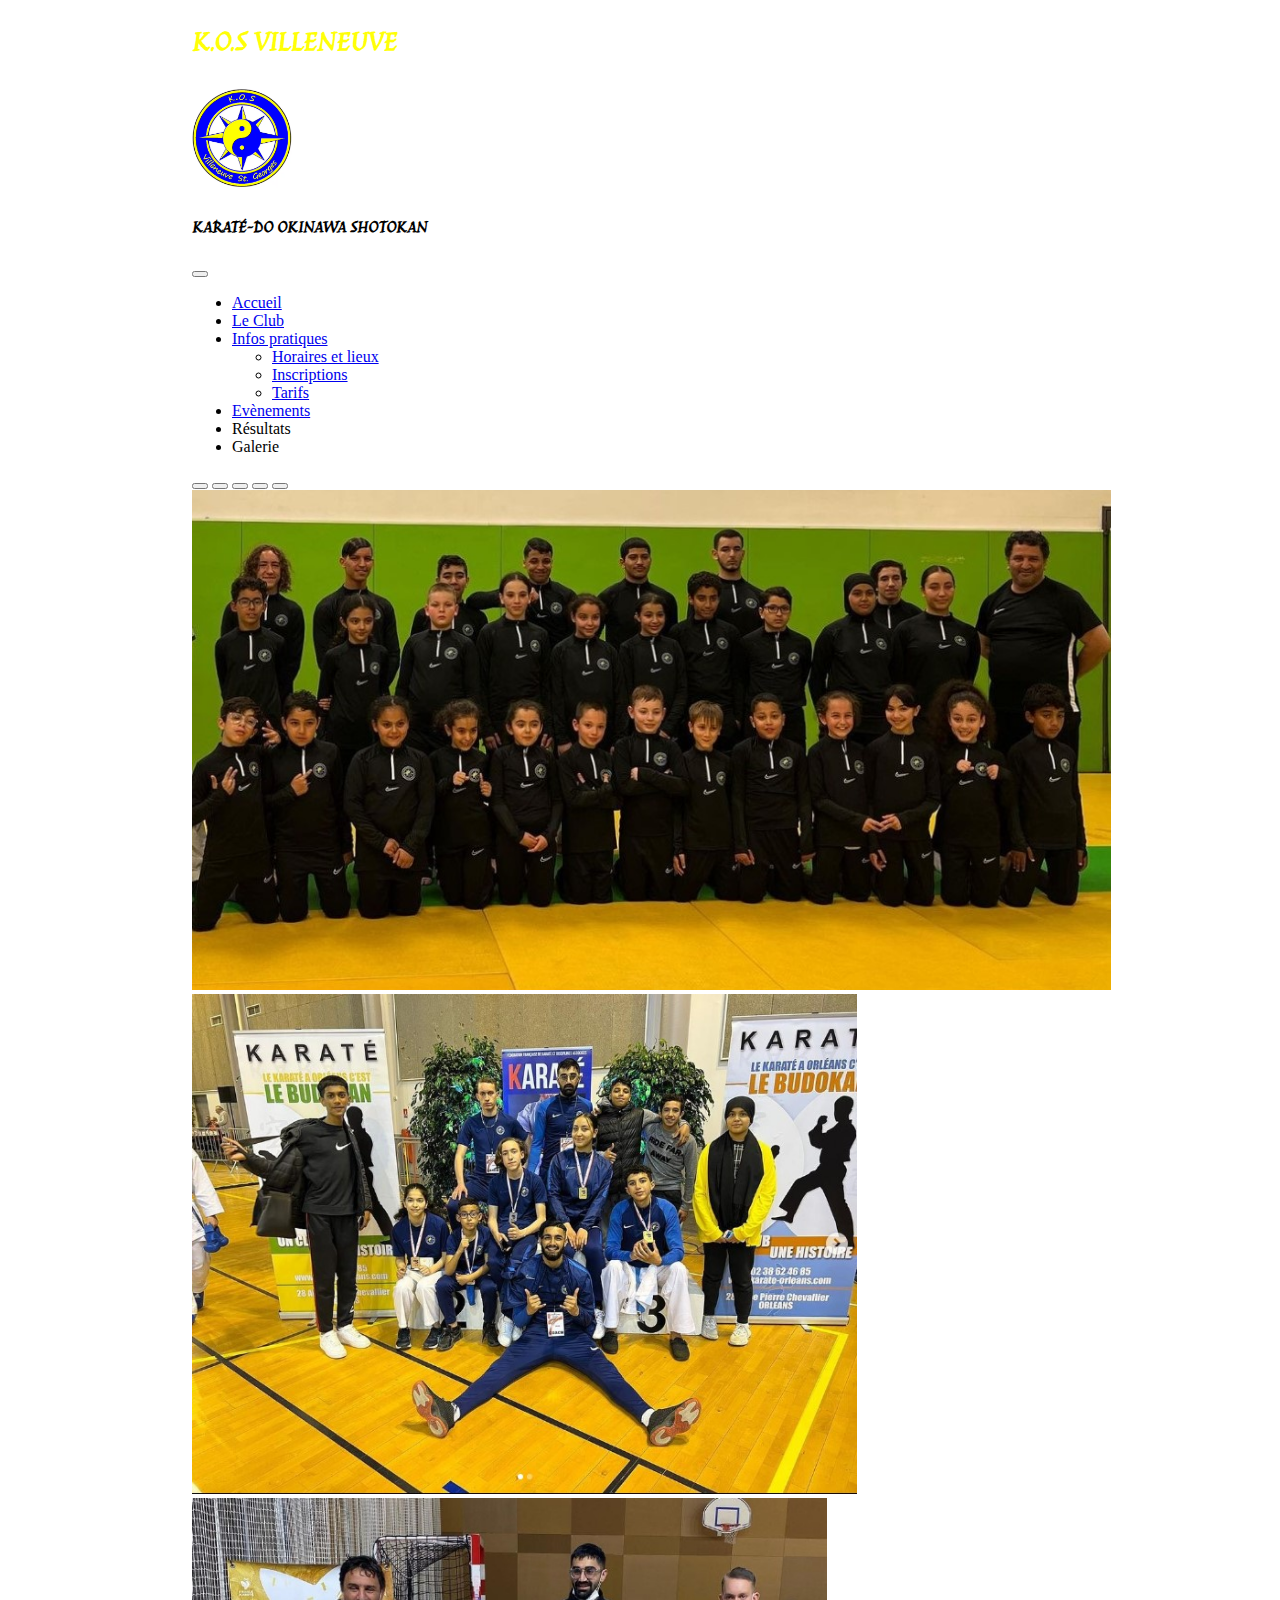
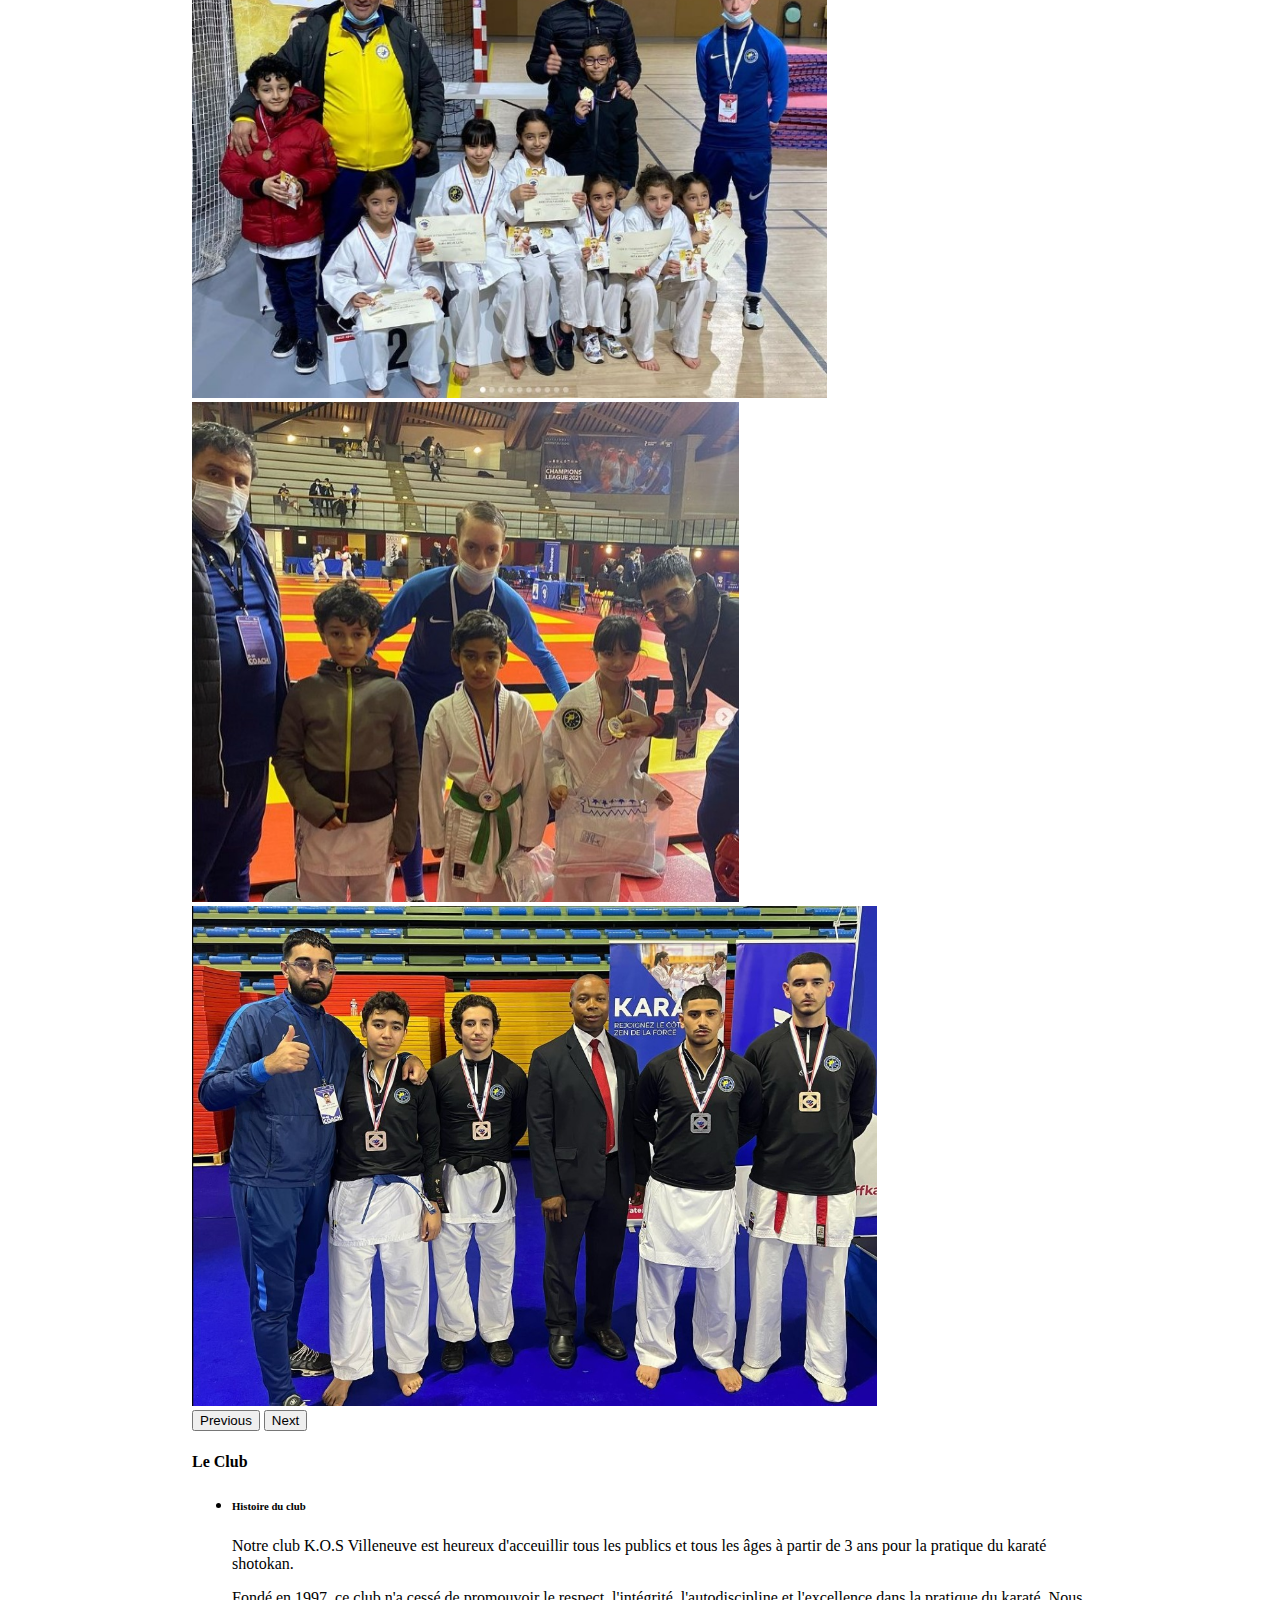
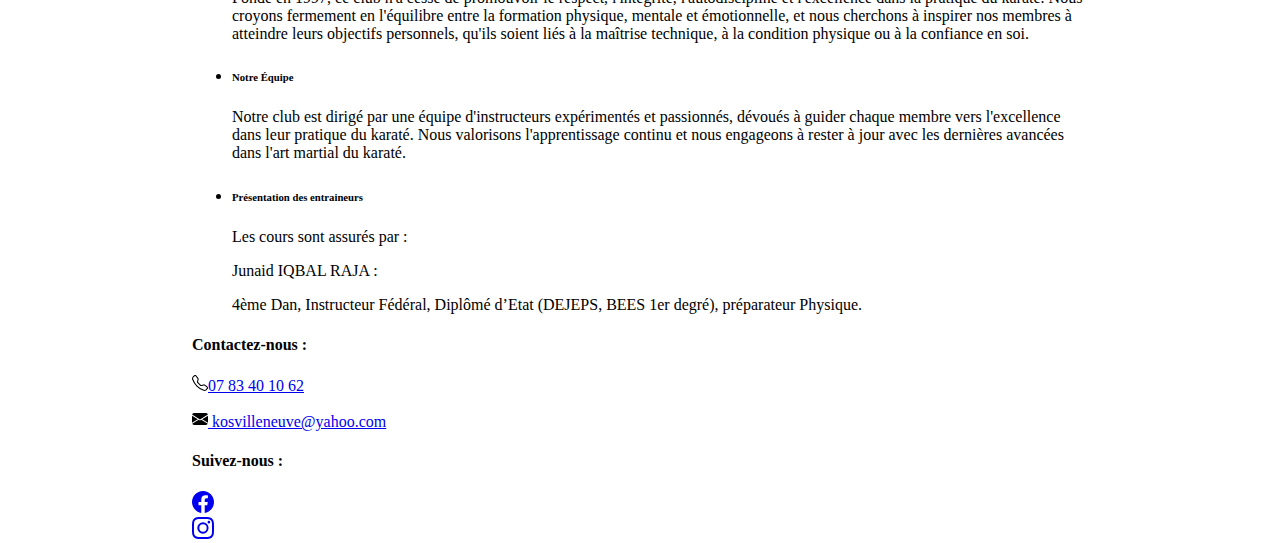
<file: index.html>
<!DOCTYPE html>
<html lang="fr">
  <head>
    <meta charset="UTF-8">
    <meta name="viewport" content="width=device-width, initial-scale=1.0">
    <meta name="description" content="Site web du club de karaté KOS à VILLENEUVE SAINT GEORGES. Découvrez nos cours, notre équipe et nos événements.">
    <title>KOS VSG</title>
    <link
      href="https://cdn.jsdelivr.net/npm/bootstrap@5.3.2/dist/css/bootstrap.min.css"
      rel="stylesheet"
      integrity="sha384-T3c6CoIi6uLrA9TneNEoa7RxnatzjcDSCmG1MXxSR1GAsXEV/Dwwykc2MPK8M2HN"
      crossorigin="anonymous">
    <link rel="stylesheet" href="style.css">
    <link rel="preconnect" href="https://fonts.googleapis.com">
    <link rel="preconnect" href="https://fonts.gstatic.com" crossorigin>
    <link
      href="https://fonts.googleapis.com/css2?family=Jim+Nightshade&family=Lobster+Two&display=swap"
      rel="stylesheet">
  </head>
  <body>
    <header class="container-fluid p-0 m-auto" id="index">
      <div id="baniere" class="bg-primary text-center p-1 m-auto">
        <h1 class="pt-3">K.O.S VILLENEUVE</h1>
      </div>
      <div id="logo" class="d-flex flex-column m-3 text-center">
        <a href="#"><img src="images/logoKOSblanc.png" alt="logo club"
            width="100" height="100"></a>
        <h3 class="pt-2">KARATÉ-DO OKINAWA SHOTOKAN</h3>
      </div>
      <nav class="navbar navbar-expand-lg bg-body-tertiary">
        <div class="container-fluid">
          <button class="navbar-toggler" type="button" data-bs-toggle="collapse"
            data-bs-target="#navbarTogglerDemo03"
            aria-controls="navbarTogglerDemo03" aria-expanded="false"
            aria-label="Toggle navigation">
            <span class="navbar-toggler-icon"></span>
          </button>
          <div class="collapse navbar-collapse" id="navbarTogglerDemo03">
            <ul class="navbar-nav me-auto mb-2 mb-lg-0">
              <li class="nav-item">
                <a class="nav-link active" aria-current="page" href="#index">Accueil</a>
              </li>
              <li class="nav-item">
                <a class="nav-link" href="#le-club">Le Club</a>
              </li>
              <li class="nav-item">
                <a class="nav-link dropdown-toggle" href="horaires.html"
                  role="button"
                  data-bs-toggle="dropdown" aria-expanded="false">
                  Infos pratiques
                </a>
                <ul class="dropdown-menu">
                  <li><a class="dropdown-item" href="horaires.html#horaires">Horaires
                      et lieux</a></li>
                  <li><a class="dropdown-item" href="horaires.html#inscriptions">Inscriptions</a></li>
                  <li><a class="dropdown-item" href="horaires.html#tarifs">Tarifs</a></li>
                </ul>
              </li>
              <li class="nav-item">
                <a class="nav-link" href="events.html">Evènements</a>
              </li>
              <li class="nav-item">
                <a class="nav-link disabled" aria-disabled="true">Résultats</a>
              </li>
              <li class="nav-item">
                <a class="nav-link disabled" aria-disabled="true">Galerie</a>
              </li>
            </ul>
          </div>
        </div>
      </nav>
    </header>

    <main class="container-fluid">
      <section class="my-3 d-none d-lg-block">
        <div id="carouselDuClub" class="carousel slide" data-bs-ride="carousel">
          <div class="carousel-indicators">
            <button type="button" data-bs-target="#carouselDuClub"
              data-bs-slide-to="0" class="active" aria-current="true"
              aria-label="Slide 1"></button>
            <button type="button" data-bs-target="#carouselDuClub"
              data-bs-slide-to="1" aria-label="Slide 2"></button>
            <button type="button" data-bs-target="#carouselDuClub"
              data-bs-slide-to="2" aria-label="Slide 3"></button>
            <button type="button" data-bs-target="#carouselDuClub"
              data-bs-slide-to="3" aria-label="Slide 4"></button>
            <button type="button" data-bs-target="#carouselDuClub"
              data-bs-slide-to="4" aria-label="Slide 5"></button>
          </div>
          <div class="carousel-inner">
            <div class="carousel-item active">
              <img src="images/photo-club-1.jpg" class="rounded mx-auto d-block"
                alt="..." height="500" width="auto">
            </div>
            <div class="carousel-item">
              <img src="images/photo-club-2.jpg" class="rounded mx-auto d-block"
                alt="..." height="500" width="auto">
            </div>
            <div class="carousel-item">
              <img src="images/photo-club-3.jpg" class="rounded mx-auto d-block"
                alt="..." height="500" width="auto">
            </div>
            <div class="carousel-item">
              <img src="images/photo-club-4.jpg" class="rounded mx-auto d-block"
                alt="..." height="500" width="auto">
            </div>
            <div class="carousel-item">
              <img src="images/photo-club-5.jpg" class="rounded mx-auto d-block"
                alt="..." height="500" width="auto">
            </div>
          </div>
          <button class="carousel-control-prev" type="button"
            data-bs-target="#carouselDuClub" data-bs-slide="prev">
            <span class="carousel-control-prev-icon" aria-hidden="true"></span>
            <span class="visually-hidden">Previous</span>
          </button>
          <button class="carousel-control-next" type="button"
            data-bs-target="#carouselDuClub" data-bs-slide="next">
            <span class="carousel-control-next-icon" aria-hidden="true"></span>
            <span class="visually-hidden">Next</span>
          </button>
        </div>
      </section>

      <section class="my-3">
        <div id="le-club" class="m-auto p-2">
          <h4>Le Club</h4>
          <ul>
            <li>
              <h6>Histoire du club</h6>
              <p>Notre club <span class="fw-bold">K.O.S Villeneuve</span> est
                heureux d'acceuillir tous les publics et tous les âges à partir
                de 3 ans pour la pratique du <span class="fw-bold"> karaté
                  shotokan</span>.</p>
              <p>Fondé en 1997, ce club n'a cessé de promouvoir le respect, l'intégrité,
                l'autodiscipline et l'excellence dans la pratique du karaté.
                Nous croyons fermement en l'équilibre entre la formation
                physique, mentale et émotionnelle, et nous cherchons à inspirer
                nos membres à atteindre leurs objectifs personnels, qu'ils
                soient liés à la maîtrise technique, à la condition physique ou
                à la confiance en soi.</p>
            </li>
            <li>
              <h6>Notre Équipe</h6>
              <p>Notre club est dirigé par une équipe d'instructeurs
                expérimentés et passionnés, dévoués à guider chaque membre vers
                l'excellence dans leur pratique du karaté.
                Nous valorisons l'apprentissage continu et nous engageons à
                rester à jour avec les dernières avancées dans l'art martial du
                karaté.</p>
            </li>
            <li>
              <h6>Présentation des entraineurs</h6>
              <p>Les cours sont assurés par :</p>
              <p><span class="fw-bold">Junaid IQBAL RAJA :</span></p>
              <p>4ème Dan, Instructeur Fédéral, Diplômé d’Etat (DEJEPS, BEES 1er
                degré), préparateur Physique.</p>

            </li>
          </ul>

        </div>
      </section>

    </main>

    <footer class="container-fluid p-3 m-auto bg-primary">
      <div class="row">
        <div id="contacts" class="col text-center">
          <h4>Contactez-nous :</h4>
          <p><svg xmlns="http://www.w3.org/2000/svg" width="16" height="16"
              fill="currentColor" class="bi bi-telephone" viewBox="0 0 16 16">
              <path
                d="M3.654 1.328a.678.678 0 0 0-1.015-.063L1.605 2.3c-.483.484-.661 1.169-.45 1.77a17.568 17.568 0 0 0 4.168 6.608 17.569 17.569 0 0 0 6.608 4.168c.601.211 1.286.033 1.77-.45l1.034-1.034a.678.678 0 0 0-.063-1.015l-2.307-1.794a.678.678 0 0 0-.58-.122l-2.19.547a1.745 1.745 0 0 1-1.657-.459L5.482 8.062a1.745 1.745 0 0 1-.46-1.657l.548-2.19a.678.678 0 0 0-.122-.58L3.654 1.328zM1.884.511a1.745 1.745 0 0 1 2.612.163L6.29 2.98c.329.423.445.974.315 1.494l-.547 2.19a.678.678 0 0 0 .178.643l2.457 2.457a.678.678 0 0 0 .644.178l2.189-.547a1.745 1.745 0 0 1 1.494.315l2.306 1.794c.829.645.905 1.87.163 2.611l-1.034 1.034c-.74.74-1.846 1.065-2.877.702a18.634 18.634 0 0 1-7.01-4.42 18.634 18.634 0 0 1-4.42-7.009c-.362-1.03-.037-2.137.703-2.877L1.885.511z" />
            </svg><a href="tel:0783401062" class="link-light">07 83 40 10 62</a>
          </p>
          <p><svg xmlns="http://www.w3.org/2000/svg" width="16" height="16"
              fill="currentColor" class="bi bi-envelope-fill"
              viewBox="0 0 16 16">
              <path
                d="M.05 3.555A2 2 0 0 1 2 2h12a2 2 0 0 1 1.95 1.555L8 8.414.05 3.555ZM0 4.697v7.104l5.803-3.558L0 4.697ZM6.761 8.83l-6.57 4.027A2 2 0 0 0 2 14h12a2 2 0 0 0 1.808-1.144l-6.57-4.027L8 9.586l-1.239-.757Zm3.436-.586L16 11.801V4.697l-5.803 3.546Z" />
            </svg><a href="mailto:kosvilleneuve@yahoo.com" class="link-light">
              kosvilleneuve@yahoo.com</a></p>
        </div>

        <div id="reseaux" class="col text-center">
          <h4>Suivez-nous :</h4>
          <div class="row justify-content-center my-4">
            <div class="col-3" id="facebook">
              <a
                target="_blank"
                class="link-light"
                href="https://www.facebook.com/p/Karate-Okinawa-Shotokan-kos-Villeneuve-Saint-Georges-100070705400537/?locale=fr_FR">
                <svg xmlns="http://www.w3.org/2000/svg" width="22" height="22"
                  fill="currentColor" class="bi bi-facebook" viewBox="0 0 16 16">
                  <path
                    d="M16 8.049c0-4.446-3.582-8.05-8-8.05C3.58 0-.002 3.603-.002 8.05c0 4.017 2.926 7.347 6.75 7.951v-5.625h-2.03V8.05H6.75V6.275c0-2.017 1.195-3.131 3.022-3.131.876 0 1.791.157 1.791.157v1.98h-1.009c-.993 0-1.303.621-1.303 1.258v1.51h2.218l-.354 2.326H9.25V16c3.824-.604 6.75-3.934 6.75-7.951z" />
                </svg>
              </a>
            </div>
            <div class="col-3" id="instagram">
              <a
                target="_blank"
                class="link-light"
                href="https://www.instagram.com/kosvilleneuvesaintgeorges/?hl=fr">
                <svg xmlns="http://www.w3.org/2000/svg" width="22" height="22"
                  fill="currentColor" class="bi bi-instagram"
                  viewBox="0 0 16 16">
                  <path
                    d="M8 0C5.829 0 5.556.01 4.703.048 3.85.088 3.269.222 2.76.42a3.917 3.917 0 0 0-1.417.923A3.927 3.927 0 0 0 .42 2.76C.222 3.268.087 3.85.048 4.7.01 5.555 0 5.827 0 8.001c0 2.172.01 2.444.048 3.297.04.852.174 1.433.372 1.942.205.526.478.972.923 1.417.444.445.89.719 1.416.923.51.198 1.09.333 1.942.372C5.555 15.99 5.827 16 8 16s2.444-.01 3.298-.048c.851-.04 1.434-.174 1.943-.372a3.916 3.916 0 0 0 1.416-.923c.445-.445.718-.891.923-1.417.197-.509.332-1.09.372-1.942C15.99 10.445 16 10.173 16 8s-.01-2.445-.048-3.299c-.04-.851-.175-1.433-.372-1.941a3.926 3.926 0 0 0-.923-1.417A3.911 3.911 0 0 0 13.24.42c-.51-.198-1.092-.333-1.943-.372C10.443.01 10.172 0 7.998 0h.003zm-.717 1.442h.718c2.136 0 2.389.007 3.232.046.78.035 1.204.166 1.486.275.373.145.64.319.92.599.28.28.453.546.598.92.11.281.24.705.275 1.485.039.843.047 1.096.047 3.231s-.008 2.389-.047 3.232c-.035.78-.166 1.203-.275 1.485a2.47 2.47 0 0 1-.599.919c-.28.28-.546.453-.92.598-.28.11-.704.24-1.485.276-.843.038-1.096.047-3.232.047s-2.39-.009-3.233-.047c-.78-.036-1.203-.166-1.485-.276a2.478 2.478 0 0 1-.92-.598 2.48 2.48 0 0 1-.6-.92c-.109-.281-.24-.705-.275-1.485-.038-.843-.046-1.096-.046-3.233 0-2.136.008-2.388.046-3.231.036-.78.166-1.204.276-1.486.145-.373.319-.64.599-.92.28-.28.546-.453.92-.598.282-.11.705-.24 1.485-.276.738-.034 1.024-.044 2.515-.045v.002zm4.988 1.328a.96.96 0 1 0 0 1.92.96.96 0 0 0 0-1.92zm-4.27 1.122a4.109 4.109 0 1 0 0 8.217 4.109 4.109 0 0 0 0-8.217zm0 1.441a2.667 2.667 0 1 1 0 5.334 2.667 2.667 0 0 1 0-5.334z" />
                </svg>
              </a>
            </div>
          </div>

        </div>
      </div>
    </footer>

    <script
      src="https://cdn.jsdelivr.net/npm/bootstrap@5.3.2/dist/js/bootstrap.bundle.min.js"
      integrity="sha384-C6RzsynM9kWDrMNeT87bh95OGNyZPhcTNXj1NW7RuBCsyN/o0jlpcV8Qyq46cDfL"
      crossorigin="anonymous"></script>
  </body>
</html>
</file>
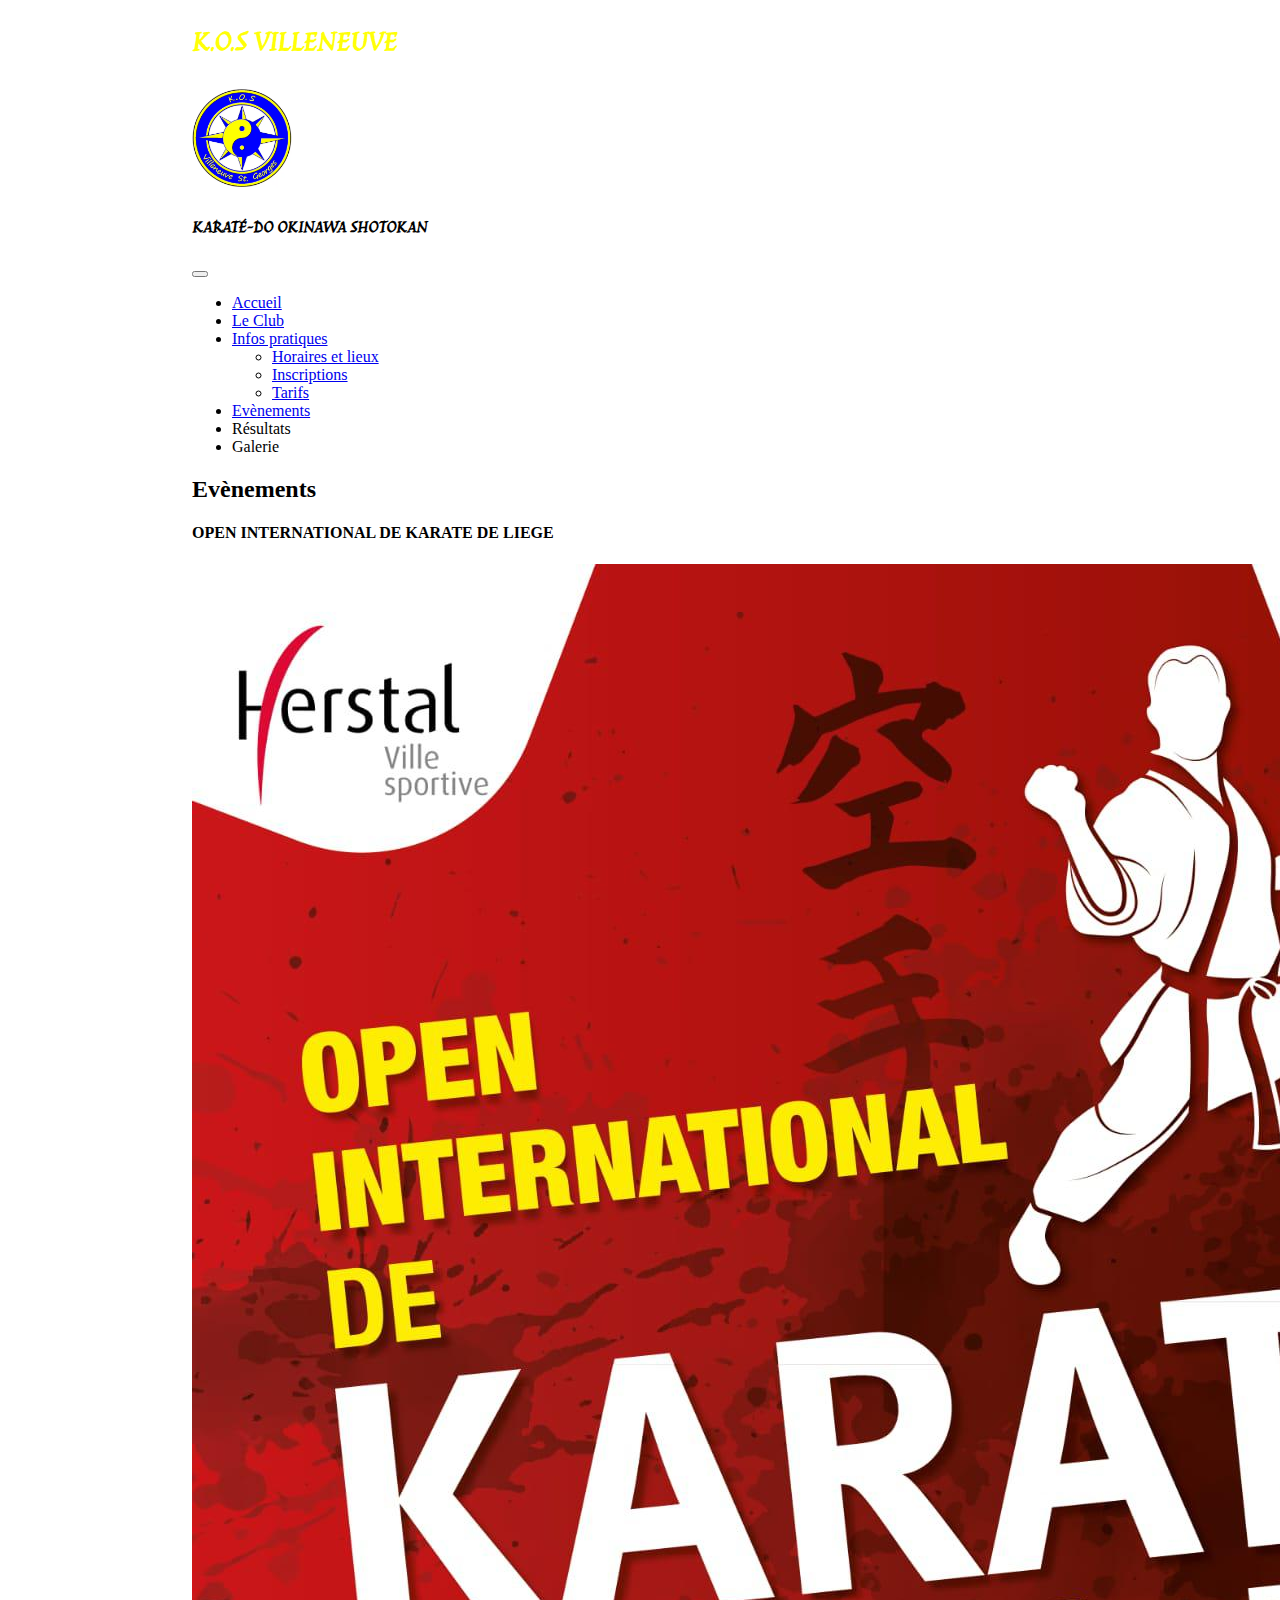
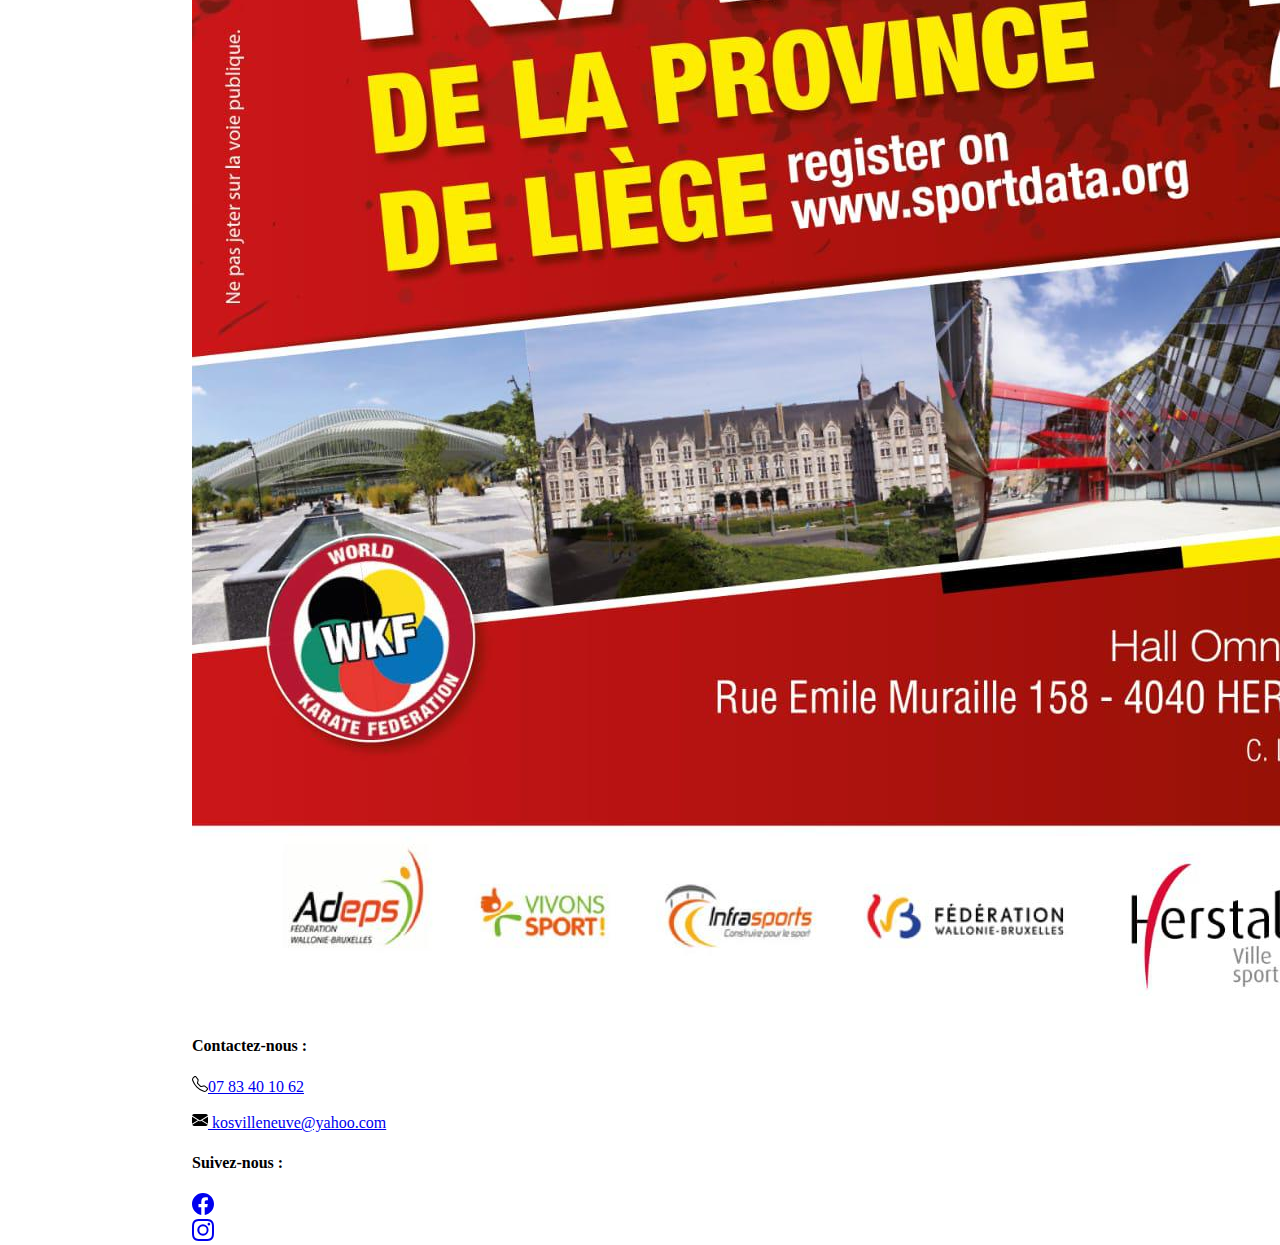
<file: events.html>
<!DOCTYPE html>
<html lang="fr">
  <head>
    <meta charset="UTF-8">
    <meta name="viewport" content="width=device-width, initial-scale=1.0">
    <meta name="description" content="Site web du club de karaté KOS à VILLENEUVE SAINT GEORGES. Découvrez nos cours, notre équipe et nos événements.">
    <title>KOS VSG - Evènements</title>
    <link
      href="https://cdn.jsdelivr.net/npm/bootstrap@5.3.2/dist/css/bootstrap.min.css"
      rel="stylesheet"
      integrity="sha384-T3c6CoIi6uLrA9TneNEoa7RxnatzjcDSCmG1MXxSR1GAsXEV/Dwwykc2MPK8M2HN"
      crossorigin="anonymous">
    <link rel="stylesheet" href="style.css">
    <link rel="preconnect" href="https://fonts.googleapis.com">
    <link rel="preconnect" href="https://fonts.gstatic.com" crossorigin>
    <link
      href="https://fonts.googleapis.com/css2?family=Jim+Nightshade&family=Lobster+Two&display=swap"
      rel="stylesheet">
  </head>
  <body>
    <header class="container-fluid p-0 m-auto" id="index">
      <div id="baniere" class="bg-primary text-center p-1 m-auto">
        <h1 class="pt-3">K.O.S VILLENEUVE</h1>
      </div>
      <div id="logo" class="d-flex flex-column m-3 text-center">
        <a href="index.html"><img src="images/logoKOSblanc.png" alt="logo club"
            width="100" height="100"></a>
        <h3 class="pt-2">KARATÉ-DO OKINAWA SHOTOKAN</h3>
      </div>
      <nav class="navbar navbar-expand-lg bg-body-tertiary">
        <div class="container-fluid">
          <button class="navbar-toggler" type="button" data-bs-toggle="collapse"
            data-bs-target="#navbarTogglerDemo03"
            aria-controls="navbarTogglerDemo03" aria-expanded="false"
            aria-label="Toggle navigation">
            <span class="navbar-toggler-icon"></span>
          </button>
          <div class="collapse navbar-collapse" id="navbarTogglerDemo03">
            <ul class="navbar-nav me-auto mb-2 mb-lg-0">
              <li class="nav-item">
                <a class="nav-link active" aria-current="page" href="index.html">Accueil</a>
              </li>
              <li class="nav-item">
                <a class="nav-link" href="index.html#le-club">Le Club</a>
              </li>
              <li class="nav-item">
                <a class="nav-link dropdown-toggle" href="horaires.html"
                  role="button"
                  data-bs-toggle="dropdown" aria-expanded="false">
                  Infos pratiques
                </a>
                <ul class="dropdown-menu">
                  <li><a class="dropdown-item" href="horaires.html#horaires">Horaires
                      et lieux</a></li>
                  <li><a class="dropdown-item" href="horaires.html#inscriptions">Inscriptions</a></li>
                  <li><a class="dropdown-item" href="horaires.html#tarifs">Tarifs</a></li>
                </ul>
              </li>
              <li class="nav-item">
                <a class="nav-link" href="events.html">Evènements</a>
              </li>
              <li class="nav-item">
                <a class="nav-link disabled" aria-disabled="true">Résultats</a>
              </li>
              <li class="nav-item">
                <a class="nav-link disabled" aria-disabled="true">Galerie</a>
              </li>
            </ul>
          </div>
        </div>
      </nav>
    </header>

    <main class="container-fluid">
      <h2>Evènements</h2>
      <h4>OPEN INTERNATIONAL DE KARATE DE LIEGE</h4>
      <img src="images/open-de-liege.jpg" alt="Open de Liège" class="img-fluid">

    </main>

    <footer class="container-fluid p-3 m-auto bg-primary">
      <div class="row">
        <div id="contacts" class="col text-center">
          <h4>Contactez-nous :</h4>
          <p><svg xmlns="http://www.w3.org/2000/svg" width="16" height="16"
              fill="currentColor" class="bi bi-telephone" viewBox="0 0 16 16">
              <path
                d="M3.654 1.328a.678.678 0 0 0-1.015-.063L1.605 2.3c-.483.484-.661 1.169-.45 1.77a17.568 17.568 0 0 0 4.168 6.608 17.569 17.569 0 0 0 6.608 4.168c.601.211 1.286.033 1.77-.45l1.034-1.034a.678.678 0 0 0-.063-1.015l-2.307-1.794a.678.678 0 0 0-.58-.122l-2.19.547a1.745 1.745 0 0 1-1.657-.459L5.482 8.062a1.745 1.745 0 0 1-.46-1.657l.548-2.19a.678.678 0 0 0-.122-.58L3.654 1.328zM1.884.511a1.745 1.745 0 0 1 2.612.163L6.29 2.98c.329.423.445.974.315 1.494l-.547 2.19a.678.678 0 0 0 .178.643l2.457 2.457a.678.678 0 0 0 .644.178l2.189-.547a1.745 1.745 0 0 1 1.494.315l2.306 1.794c.829.645.905 1.87.163 2.611l-1.034 1.034c-.74.74-1.846 1.065-2.877.702a18.634 18.634 0 0 1-7.01-4.42 18.634 18.634 0 0 1-4.42-7.009c-.362-1.03-.037-2.137.703-2.877L1.885.511z" />
            </svg><a href="tel:0783401062" class="link-light">07 83 40 10 62</a>
          </p>
          <p><svg xmlns="http://www.w3.org/2000/svg" width="16" height="16"
              fill="currentColor" class="bi bi-envelope-fill"
              viewBox="0 0 16 16">
              <path
                d="M.05 3.555A2 2 0 0 1 2 2h12a2 2 0 0 1 1.95 1.555L8 8.414.05 3.555ZM0 4.697v7.104l5.803-3.558L0 4.697ZM6.761 8.83l-6.57 4.027A2 2 0 0 0 2 14h12a2 2 0 0 0 1.808-1.144l-6.57-4.027L8 9.586l-1.239-.757Zm3.436-.586L16 11.801V4.697l-5.803 3.546Z" />
            </svg><a href="mailto:kosvilleneuve@yahoo.com" class="link-light">
              kosvilleneuve@yahoo.com</a></p>
        </div>

        <div id="reseaux" class="col text-center">
          <h4>Suivez-nous :</h4>
          <div class="row justify-content-center my-4">
            <div class="col-3" id="facebook">
              <a
                target="_blank"
                class="link-light"
                href="https://www.facebook.com/p/Karate-Okinawa-Shotokan-kos-Villeneuve-Saint-Georges-100070705400537/?locale=fr_FR">
                <svg xmlns="http://www.w3.org/2000/svg" width="22" height="22"
                  fill="currentColor" class="bi bi-facebook" viewBox="0 0 16 16">
                  <path
                    d="M16 8.049c0-4.446-3.582-8.05-8-8.05C3.58 0-.002 3.603-.002 8.05c0 4.017 2.926 7.347 6.75 7.951v-5.625h-2.03V8.05H6.75V6.275c0-2.017 1.195-3.131 3.022-3.131.876 0 1.791.157 1.791.157v1.98h-1.009c-.993 0-1.303.621-1.303 1.258v1.51h2.218l-.354 2.326H9.25V16c3.824-.604 6.75-3.934 6.75-7.951z" />
                </svg>
              </a>
            </div>
            <div class="col-3" id="instagram">
              <a
                target="_blank"
                class="link-light"
                href="https://www.instagram.com/kosvilleneuvesaintgeorges/?hl=fr">
                <svg xmlns="http://www.w3.org/2000/svg" width="22" height="22"
                  fill="currentColor" class="bi bi-instagram"
                  viewBox="0 0 16 16">
                  <path
                    d="M8 0C5.829 0 5.556.01 4.703.048 3.85.088 3.269.222 2.76.42a3.917 3.917 0 0 0-1.417.923A3.927 3.927 0 0 0 .42 2.76C.222 3.268.087 3.85.048 4.7.01 5.555 0 5.827 0 8.001c0 2.172.01 2.444.048 3.297.04.852.174 1.433.372 1.942.205.526.478.972.923 1.417.444.445.89.719 1.416.923.51.198 1.09.333 1.942.372C5.555 15.99 5.827 16 8 16s2.444-.01 3.298-.048c.851-.04 1.434-.174 1.943-.372a3.916 3.916 0 0 0 1.416-.923c.445-.445.718-.891.923-1.417.197-.509.332-1.09.372-1.942C15.99 10.445 16 10.173 16 8s-.01-2.445-.048-3.299c-.04-.851-.175-1.433-.372-1.941a3.926 3.926 0 0 0-.923-1.417A3.911 3.911 0 0 0 13.24.42c-.51-.198-1.092-.333-1.943-.372C10.443.01 10.172 0 7.998 0h.003zm-.717 1.442h.718c2.136 0 2.389.007 3.232.046.78.035 1.204.166 1.486.275.373.145.64.319.92.599.28.28.453.546.598.92.11.281.24.705.275 1.485.039.843.047 1.096.047 3.231s-.008 2.389-.047 3.232c-.035.78-.166 1.203-.275 1.485a2.47 2.47 0 0 1-.599.919c-.28.28-.546.453-.92.598-.28.11-.704.24-1.485.276-.843.038-1.096.047-3.232.047s-2.39-.009-3.233-.047c-.78-.036-1.203-.166-1.485-.276a2.478 2.478 0 0 1-.92-.598 2.48 2.48 0 0 1-.6-.92c-.109-.281-.24-.705-.275-1.485-.038-.843-.046-1.096-.046-3.233 0-2.136.008-2.388.046-3.231.036-.78.166-1.204.276-1.486.145-.373.319-.64.599-.92.28-.28.546-.453.92-.598.282-.11.705-.24 1.485-.276.738-.034 1.024-.044 2.515-.045v.002zm4.988 1.328a.96.96 0 1 0 0 1.92.96.96 0 0 0 0-1.92zm-4.27 1.122a4.109 4.109 0 1 0 0 8.217 4.109 4.109 0 0 0 0-8.217zm0 1.441a2.667 2.667 0 1 1 0 5.334 2.667 2.667 0 0 1 0-5.334z" />
                </svg>
              </a>
            </div>
          </div>

        </div>
      </div>
    </footer>

    <script
      src="https://cdn.jsdelivr.net/npm/bootstrap@5.3.2/dist/js/bootstrap.bundle.min.js"
      integrity="sha384-C6RzsynM9kWDrMNeT87bh95OGNyZPhcTNXj1NW7RuBCsyN/o0jlpcV8Qyq46cDfL"
      crossorigin="anonymous"></script>
  </body>
</html>
</file>
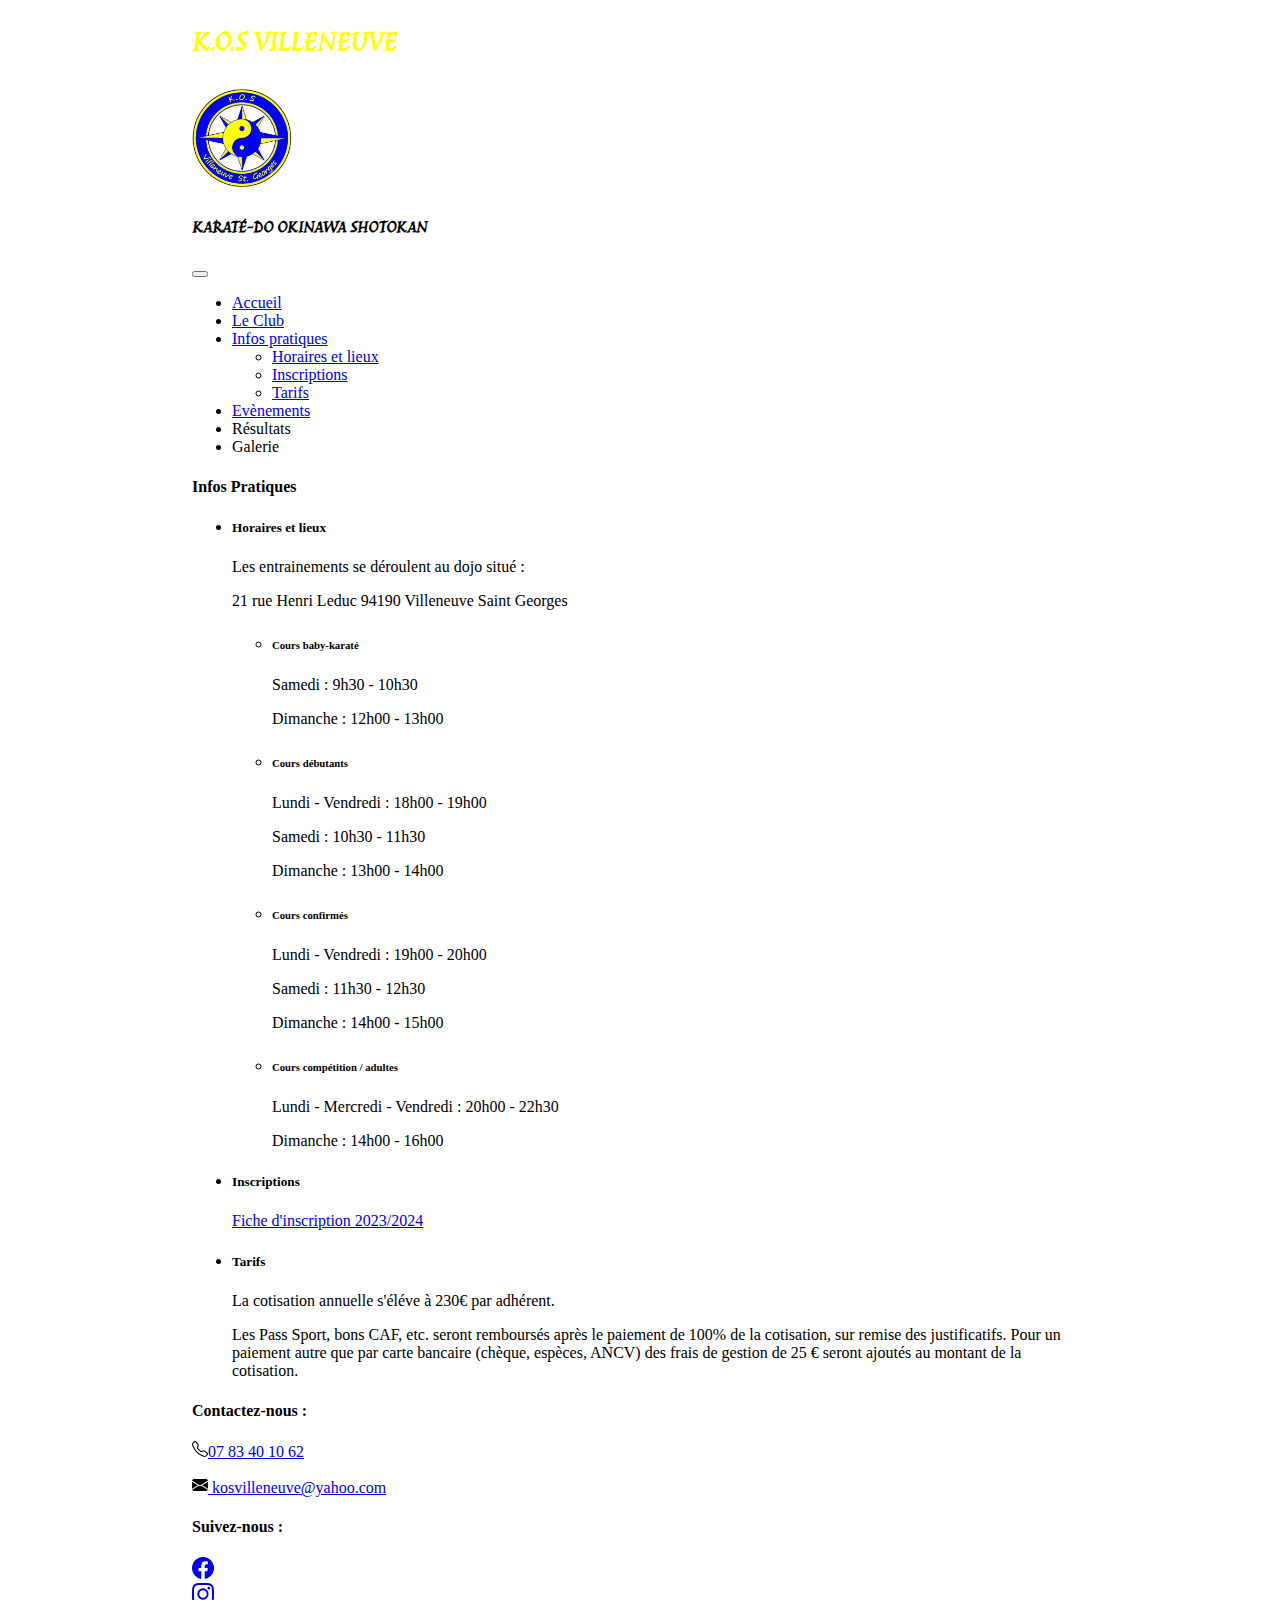
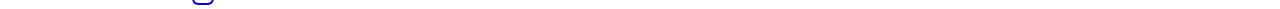
<file: horaires.html>
<!DOCTYPE html>
<html lang="fr">
  <head>
    <meta charset="UTF-8">
    <meta name="viewport" content="width=device-width, initial-scale=1.0">
    <meta name="description" content="Site web du club de karaté KOS à VILLENEUVE SAINT GEORGES. Découvrez nos cours, notre équipe et nos événements.">
    <title>KOS VSG - Infos pratiques</title>
    <link
      href="https://cdn.jsdelivr.net/npm/bootstrap@5.3.2/dist/css/bootstrap.min.css"
      rel="stylesheet"
      integrity="sha384-T3c6CoIi6uLrA9TneNEoa7RxnatzjcDSCmG1MXxSR1GAsXEV/Dwwykc2MPK8M2HN"
      crossorigin="anonymous">
    <link rel="stylesheet" href="style.css">
    <link rel="preconnect" href="https://fonts.googleapis.com">
    <link rel="preconnect" href="https://fonts.gstatic.com" crossorigin>
    <link
      href="https://fonts.googleapis.com/css2?family=Jim+Nightshade&family=Lobster+Two&display=swap"
      rel="stylesheet">
  </head>
  <body>
    <header class="container-fluid p-0 m-auto" id="index">
      <div id="baniere" class="bg-primary text-center p-1 m-auto">
        <h1 class="pt-3">K.O.S VILLENEUVE</h1>
      </div>
      <div id="logo" class="d-flex flex-column m-3 text-center">
        <a href="index.html"><img src="images/logoKOSblanc.png" alt="logo club"
            width="100" height="100"></a>
        <h3 class="pt-2">KARATÉ-DO OKINAWA SHOTOKAN</h3>
      </div>
      <nav class="navbar navbar-expand-lg bg-body-tertiary">
        <div class="container-fluid">
          <button class="navbar-toggler" type="button" data-bs-toggle="collapse"
            data-bs-target="#navbarTogglerDemo03"
            aria-controls="navbarTogglerDemo03" aria-expanded="false"
            aria-label="Toggle navigation">
            <span class="navbar-toggler-icon"></span>
          </button>
          <div class="collapse navbar-collapse" id="navbarTogglerDemo03">
            <ul class="navbar-nav me-auto mb-2 mb-lg-0">
              <li class="nav-item">
                <a class="nav-link active" aria-current="page" href="index.html">Accueil</a>
              </li>
              <li class="nav-item">
                <a class="nav-link" href="index.html#le-club">Le Club</a>
              </li>
              <li class="nav-item">
                <a class="nav-link dropdown-toggle" href="horaires.html"
                  role="button"
                  data-bs-toggle="dropdown" aria-expanded="false">
                  Infos pratiques
                </a>
                <ul class="dropdown-menu">
                  <li><a class="dropdown-item" href="#horaires">Horaires et
                      lieux</a></li>
                  <li><a class="dropdown-item" href="#inscriptions">Inscriptions</a></li>
                  <li><a class="dropdown-item" href="#tarifs">Tarifs</a></li>
                </ul>
              </li>
              <li class="nav-item">
                <a class="nav-link" href="events.html">Evènements</a>
              </li>
              <li class="nav-item">
                <a class="nav-link disabled" aria-disabled="true">Résultats</a>
              </li>
              <li class="nav-item">
                <a class="nav-link disabled" aria-disabled="true">Galerie</a>
              </li>
            </ul>
          </div>
        </div>
      </nav>
    </header>

    <main class="container-fluid">

      <section class="my-3">
        <div id="infos-pratiques" class="m-auto p-2">
          <h4>Infos Pratiques</h4>
          <ul class="list-group list-group-flush">
            <li class="list-group-item" id="horaires">
              <h5>Horaires et lieux</h5>
              <p>Les entrainements se déroulent au dojo situé : </p>
              <p>21 rue Henri Leduc 94190 Villeneuve Saint Georges</p>
              <ul class="list-group">
                <li class="list-group-item">
                  <h6>Cours baby-karaté</h6>
                  <p>Samedi : 9h30 - 10h30</p>
                  <p>Dimanche : 12h00 - 13h00</p>
                </li>
                <li class="list-group-item">
                  <h6>Cours débutants</h6>
                  <p>Lundi - Vendredi : 18h00 - 19h00</p>
                  <p>Samedi : 10h30 - 11h30</p>
                  <p>Dimanche : 13h00 - 14h00</p>
                </li>
                <li class="list-group-item">
                  <h6>Cours confirmés</h6>
                  <p>Lundi - Vendredi : 19h00 - 20h00</p>
                  <p>Samedi : 11h30 - 12h30</p>
                  <p>Dimanche : 14h00 - 15h00</p>
                </li>
                <li class="list-group-item">
                  <h6>Cours compétition / adultes</h6>
                  <p>Lundi - Mercredi - Vendredi : 20h00 - 22h30</p>
                  <p>Dimanche : 14h00 - 16h00</p>
                </li>
              </ul>
            </li>
            <li class="list-group-item" id="inscriptions">
              <h5>Inscriptions</h5>
              <p><a target="_blank" href="annexes/formulaireKOS.pdf">Fiche d'inscription
                  2023/2024</a></p>
            </li>
            <li class="list-group-item" id="tarifs">
              <h5>Tarifs</h5>
              <p>La cotisation annuelle s'éléve à 230€ par adhérent.</p>
              <p>Les Pass Sport, bons CAF, etc. seront remboursés après le
                paiement de 100% de la cotisation, sur remise des justificatifs.
                Pour un paiement autre que par carte bancaire (chèque, espèces,
                ANCV) des frais de gestion de 25 € seront ajoutés au montant de
                la cotisation.</p>
            </li>
          </ul>

        </div>
      </section>

    </main>

    <footer class="container-fluid p-3 m-auto bg-primary">
      <div class="row">
        <div id="contacts" class="col text-center">
          <h4>Contactez-nous :</h4>
          <p><svg xmlns="http://www.w3.org/2000/svg" width="16" height="16"
              fill="currentColor" class="bi bi-telephone" viewBox="0 0 16 16">
              <path
                d="M3.654 1.328a.678.678 0 0 0-1.015-.063L1.605 2.3c-.483.484-.661 1.169-.45 1.77a17.568 17.568 0 0 0 4.168 6.608 17.569 17.569 0 0 0 6.608 4.168c.601.211 1.286.033 1.77-.45l1.034-1.034a.678.678 0 0 0-.063-1.015l-2.307-1.794a.678.678 0 0 0-.58-.122l-2.19.547a1.745 1.745 0 0 1-1.657-.459L5.482 8.062a1.745 1.745 0 0 1-.46-1.657l.548-2.19a.678.678 0 0 0-.122-.58L3.654 1.328zM1.884.511a1.745 1.745 0 0 1 2.612.163L6.29 2.98c.329.423.445.974.315 1.494l-.547 2.19a.678.678 0 0 0 .178.643l2.457 2.457a.678.678 0 0 0 .644.178l2.189-.547a1.745 1.745 0 0 1 1.494.315l2.306 1.794c.829.645.905 1.87.163 2.611l-1.034 1.034c-.74.74-1.846 1.065-2.877.702a18.634 18.634 0 0 1-7.01-4.42 18.634 18.634 0 0 1-4.42-7.009c-.362-1.03-.037-2.137.703-2.877L1.885.511z" />
            </svg><a href="tel:0783401062" class="link-light">07 83 40 10 62</a>
          </p>
          <p><svg xmlns="http://www.w3.org/2000/svg" width="16" height="16"
              fill="currentColor" class="bi bi-envelope-fill"
              viewBox="0 0 16 16">
              <path
                d="M.05 3.555A2 2 0 0 1 2 2h12a2 2 0 0 1 1.95 1.555L8 8.414.05 3.555ZM0 4.697v7.104l5.803-3.558L0 4.697ZM6.761 8.83l-6.57 4.027A2 2 0 0 0 2 14h12a2 2 0 0 0 1.808-1.144l-6.57-4.027L8 9.586l-1.239-.757Zm3.436-.586L16 11.801V4.697l-5.803 3.546Z" />
            </svg><a href="mailto:kosvilleneuve@yahoo.com" class="link-light">
              kosvilleneuve@yahoo.com</a></p>
        </div>

        <div id="reseaux" class="col text-center">
          <h4>Suivez-nous :</h4>
          <div class="row justify-content-center my-4">
            <div class="col-3" id="facebook">
              <a
                target="_blank"
                class="link-light"
                href="https://www.facebook.com/p/Karate-Okinawa-Shotokan-kos-Villeneuve-Saint-Georges-100070705400537/?locale=fr_FR">
                <svg xmlns="http://www.w3.org/2000/svg" width="22" height="22"
                  fill="currentColor" class="bi bi-facebook" viewBox="0 0 16 16">
                  <path
                    d="M16 8.049c0-4.446-3.582-8.05-8-8.05C3.58 0-.002 3.603-.002 8.05c0 4.017 2.926 7.347 6.75 7.951v-5.625h-2.03V8.05H6.75V6.275c0-2.017 1.195-3.131 3.022-3.131.876 0 1.791.157 1.791.157v1.98h-1.009c-.993 0-1.303.621-1.303 1.258v1.51h2.218l-.354 2.326H9.25V16c3.824-.604 6.75-3.934 6.75-7.951z" />
                </svg>
              </a>
            </div>
            <div class="col-3" id="instagram">
              <a
                target="_blank"
                class="link-light"
                href="https://www.instagram.com/kosvilleneuvesaintgeorges/?hl=fr">
                <svg xmlns="http://www.w3.org/2000/svg" width="22" height="22"
                  fill="currentColor" class="bi bi-instagram"
                  viewBox="0 0 16 16">
                  <path
                    d="M8 0C5.829 0 5.556.01 4.703.048 3.85.088 3.269.222 2.76.42a3.917 3.917 0 0 0-1.417.923A3.927 3.927 0 0 0 .42 2.76C.222 3.268.087 3.85.048 4.7.01 5.555 0 5.827 0 8.001c0 2.172.01 2.444.048 3.297.04.852.174 1.433.372 1.942.205.526.478.972.923 1.417.444.445.89.719 1.416.923.51.198 1.09.333 1.942.372C5.555 15.99 5.827 16 8 16s2.444-.01 3.298-.048c.851-.04 1.434-.174 1.943-.372a3.916 3.916 0 0 0 1.416-.923c.445-.445.718-.891.923-1.417.197-.509.332-1.09.372-1.942C15.99 10.445 16 10.173 16 8s-.01-2.445-.048-3.299c-.04-.851-.175-1.433-.372-1.941a3.926 3.926 0 0 0-.923-1.417A3.911 3.911 0 0 0 13.24.42c-.51-.198-1.092-.333-1.943-.372C10.443.01 10.172 0 7.998 0h.003zm-.717 1.442h.718c2.136 0 2.389.007 3.232.046.78.035 1.204.166 1.486.275.373.145.64.319.92.599.28.28.453.546.598.92.11.281.24.705.275 1.485.039.843.047 1.096.047 3.231s-.008 2.389-.047 3.232c-.035.78-.166 1.203-.275 1.485a2.47 2.47 0 0 1-.599.919c-.28.28-.546.453-.92.598-.28.11-.704.24-1.485.276-.843.038-1.096.047-3.232.047s-2.39-.009-3.233-.047c-.78-.036-1.203-.166-1.485-.276a2.478 2.478 0 0 1-.92-.598 2.48 2.48 0 0 1-.6-.92c-.109-.281-.24-.705-.275-1.485-.038-.843-.046-1.096-.046-3.233 0-2.136.008-2.388.046-3.231.036-.78.166-1.204.276-1.486.145-.373.319-.64.599-.92.28-.28.546-.453.92-.598.282-.11.705-.24 1.485-.276.738-.034 1.024-.044 2.515-.045v.002zm4.988 1.328a.96.96 0 1 0 0 1.92.96.96 0 0 0 0-1.92zm-4.27 1.122a4.109 4.109 0 1 0 0 8.217 4.109 4.109 0 0 0 0-8.217zm0 1.441a2.667 2.667 0 1 1 0 5.334 2.667 2.667 0 0 1 0-5.334z" />
                </svg>
              </a>
            </div>
          </div>

        </div>
      </div>
    </footer>

    <script
      src="https://cdn.jsdelivr.net/npm/bootstrap@5.3.2/dist/js/bootstrap.bundle.min.js"
      integrity="sha384-C6RzsynM9kWDrMNeT87bh95OGNyZPhcTNXj1NW7RuBCsyN/o0jlpcV8Qyq46cDfL"
      crossorigin="anonymous"></script>
  </body>
</html>
</file>
<file: style.css>
#baniere ,#logo {
  font-family: 'Jim Nightshade', cursive;
}

#baniere {
  color: rgb(255, 255, 7);
}

@media (max-width: 1024px) {
  body {
    width: 100%;
  }
}

@media (min-width:1024px) {
  body {
    width: 70%;
    margin: auto;
  }
}
</file>
